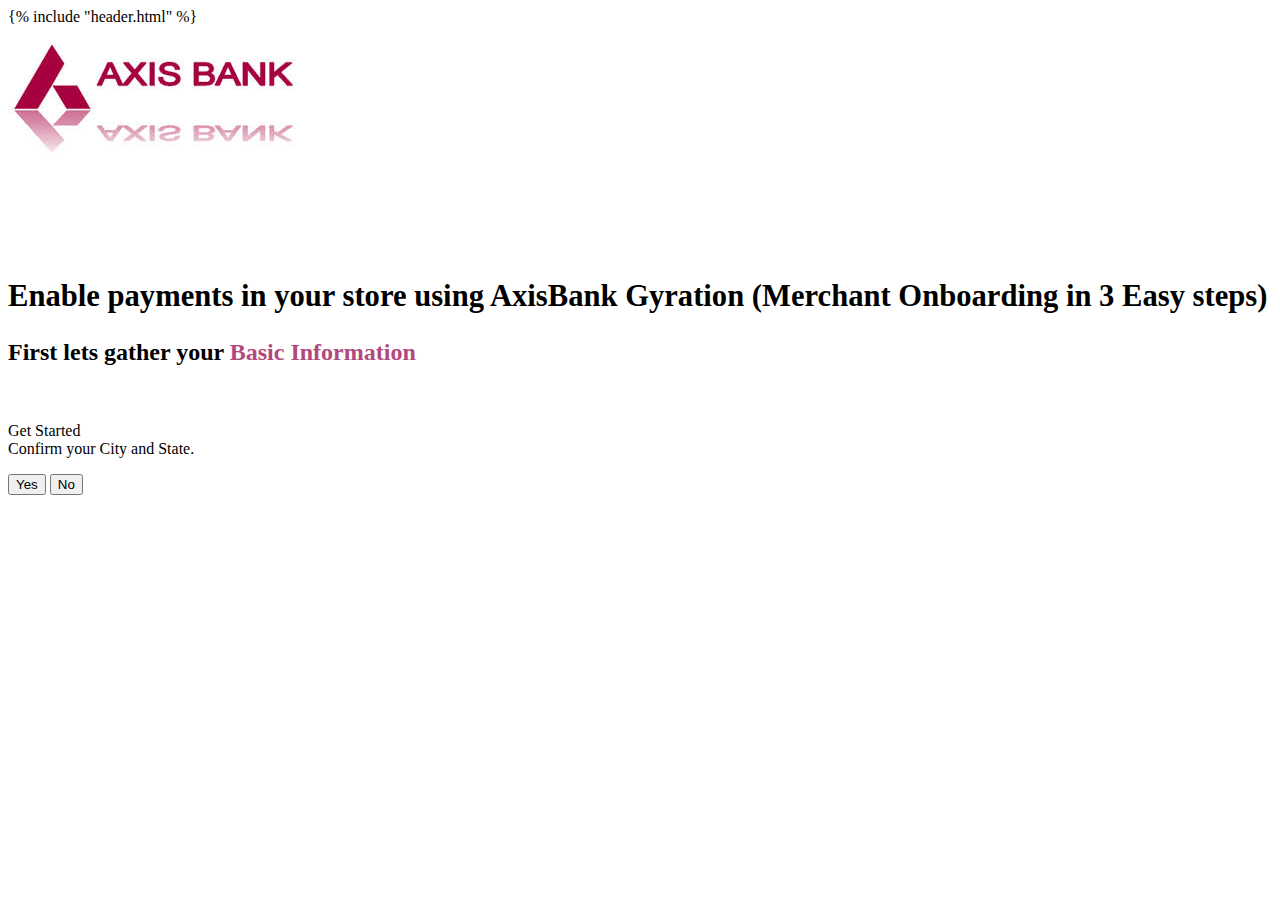
<file: templates/index.html>
{% include "header.html" %}
<body>
  <script>
    function validateWeb(){
      name = $('#website').val()
      $.ajax({
      url:'/validations/website?q='+name,
      method:'GET',
      statusCode: {
          404: function() {
            alert( "page not found" );
          },
          200: function(){
            alert("Website reached. Domain registration check successful");
            window.location.href = "/details";
          }
        }    });
  }

  function validatePincode(){
    name = $('#pincode').val()
    $.ajax({
    url:'/validations/pincode?q='+name,
    method:'GET',
    statusCode:{
      200: function(data){
          $('#pincode_data').html("City: Mumbai, State: Maharashtra");
          showModal();
      }
    }
  });
}
  </script>
<!-- Page Contents -->
<div class="pusher">
  <div class="ui vertical masthead center aligned segment" style="overflow:auto;">
    <div class="ui image">
    <img src="/static/axis.jpg">
    </div>
    <div class="ui text container" id="quest1" style="margin-top: 80px;">
      <h2 class="ui header" style="font-size:1.914rem">
         Enable payments in your store using AxisBank Gyration (Merchant Onboarding in 3 Easy steps)
      </h2>
      <h2>First lets gather your <span style="color: #B2497D">Basic Information</span></h2>
      <br/><br/><div class="ui medium primary button" onclick="slideDownfunction(1,2)">Get Started <i class="right arrow icon"></i></div>
    </div>

<div class="ui text container" id="quest2" style="margin-top: 80px; display:none; font-weight:normal;">
      <h2 class="ui header">
      Look up your Axis bank <b><span style="color: #B2497D">Account number</span></b>
      </h2>
      <div class="ui small input">
  <input type="text" placeholder="Eg 54321XXXXXXX">
</div>
<h2 class="ui header">
      And your <b><span style="color: #B2497D">Customer Id</span></b>
      </h2>
      <div class="ui small input">
  <input type="text" placeholder="Eg 54321XXXXXXX">
</div>
      <br/><br/><div class="ui medium primary button" onclick="slideUpfunction(1,2)"><i class="left arrow icon"></i>PREV</div>
      <div class="ui medium primary button" onclick="slideDownfunction(2,3)">NEXT<i class="right arrow icon"></i></div>
    </div>

     <div class="ui text container" id="quest3" style="margin-top: 80px; display:none;font-weight:normal;">
      <h2 class="ui header">
        Is this your <b><span style="color: #B2497D">personal</span></b> account ?
      </h2>
      <h2><button class="ui labeled icon button " onclick="slideDownfunction(3,4)">
  <i class="check circle icon"></i>
  yes
</button>
<button class="ui right labeled icon button" onclick="slideDownfunction(3,4)">
  <i class="remove circle icon"></i>
  no
</button></h2>
    </div>


 <div class="ui text container" id="quest4" style="margin-top: 80px; display:none;font-weight:normal;">
      <h2 class="ui header">
      Lets quickly fill the <b><span style="color: #B2497D">account holder name</span></b> below
      </h2>
      <div class="ui small input">
  <input type="text" placeholder="Ex: Kapoor and Sons">
</div>
 <h2 class="ui header">
      On what name do you want to charge your customers ?
      </h2>
      <div class="ui small input">
  <input type="text" placeholder="Ex: Kapoor Pvt. Ltd.">
</div>
      <br/><br/>
<div class="ui medium primary button" onclick="slideUpfunction(3,4)"><i class="left arrow icon"></i>PREV</div>
      <div class="ui medium primary button" onclick="slideDownfunction(4,5)">NEXT <i class="right arrow icon"></i></div>
    </div>

 <div class="ui text container" id="quest5" style="margin-top: 80px; display:none;font-weight:normal;">
      <h2 class="ui header">
      What <b><span style="color: #B2497D">type of a business</span></b> are you ?
      </h2>
      <h2><button class="ui right labeled icon button" onclick="slideDownfunction(5,6)">
  <i class="right arrow icon"></i>
  Public Company
</button>
<button class="ui right labeled icon button" onclick="slideDownfunction(5,6)">
  <i class="right arrow icon"></i>
  Private Company
</button>
<button class="ui right labeled icon button" onclick="slideDownfunction(5,6)">
  <i class="right arrow icon"></i>
  Government/Govt subsidised
</button>
<button class="ui right labeled icon button" onclick="slideDownfunction(5,6)">
  <i class="right arrow icon"></i>
  Individual Merchant
</button>
<button class="ui right labeled icon button" onclick="slideDownfunction(5,6)">
  <i class="right arrow icon"></i>
  Business Partners
</button></h2>
    </div>


    <div class="ui text container" id="quest6" style="margin-top: 80px; display:none; font-weight:normal;">
      <h2 class="ui header">
      We now need to fill some address fields now</h2>
     <h2 class="ui header">
      First we need a <b><span style="color: #B2497D">pincode</span></b>
      </h2>
      <div class="ui small input">
  <input type="text" id='pincode' placeholder="Ex: 100001">
</div>
<br/>
      <h2 class="ui header">
      Also your <b><span style="color: #B2497D">address</span></b>
      </h2>
      <div class="ui small input">
  <input type="text" placeholder="Ex: 1 Duffer Street">
</div>

      <br/><br/>
<div class="ui medium primary button" onclick="slideUpfunction(5,6)"><i class="left arrow icon"></i>PREV</div>
      <div class="ui medium primary button" onclick="validatePincode();">NEXT <i class="right arrow icon"></i></div>
    </div>

    <div class="ui text container" id="quest7" style="margin-top: 80px; display:none;font-weight:normal;">
      <h2 class="ui header">
      We need your <b><span style="color: #B2497D"> mobile number</span></b>
      </h2>

      <div class="ui left icon small input">
  <input type="text" placeholder="Ex: 98XXXXXXXXX">
   <i class="phone square icon"></i>
</div>

 <h2 class="ui header">
      And your <b><span style="color: #B2497D">email address</span></b>
      </h2>
      <div class="ui small input">
  <input type="text" id="email" placeholder="Ex: test@gmail.com">
</div>
      <br/><br/>
<div class="ui medium primary button" onclick="slideUpfunction(6,7)"><i class="left arrow icon"></i>PREV</div>
      <div class="ui medium primary button" onclick="slideDownfunction(7,8);isEmail(document.getElementById('email').value)">NEXT <i class="right arrow icon"></i></div>
    </div>

    <div class="ui text container" id="quest8" style="margin-top: 80px; display:none;font-weight:normal;">
      <h2 class="ui header">
    <b> Payment website address</b>
      </h2>
      <div class="ui small input">
  <input type="text" id='website' placeholder="Your domain name goes here">
</div>
 <h2 class="ui header">
      <b> Return url</b>
      </h2>
      <div class="ui small input">
  <input type="text" placeholder="The url we should redirect when payment is complete">
</div>
      <br/><br/>
<div class="ui medium primary button" onclick="slideUpfunction(7,8)"><i class="left arrow icon"></i>PREV</div>
      <div class="ui medium primary button" onclick="validateWeb()">NEXT <i class="right arrow icon"></i></div>
    </div>

</div>
<div class="ui basic small modal" >
  <i class="close icon"></i>
  <div class="header">
    Confirm your City and State.
  </div>
  <div class="image content">
    <div class="description">
      <p id = 'pincode_data'></p>
    </div>
  </div>
  <div class="actions">
    <button class="ui labeled icon button " onclick="hideModal();slideDownfunction(6,7)">
  <i class="check circle icon"></i>
  Yes
</button>
<button class="ui right labeled icon button" onclick="hideModal();">
  <i class="remove circle icon"></i>
  No
</button>
  </div>
</div>

<script>
function slideDownfunction(i,j){
      $('#quest'+i).transition({
          animation:'fade down',
          duration:'0.5s',
          onComplete: function(){
        $       ('#quest'+j).transition({animation:'fade up',duration:'0.5s'});}
      });
    }
function slideUpfunction(i,j){
      $('#quest'+j).transition({
          animation:'fade down',
          duration:'0.5s',
          onComplete: function(){
        $       ('#quest'+i).transition({animation:'fade up',duration:'0.5s'});}
      });
    }

function isEmail(email) {
  var regex = /^([a-zA-Z0-9_.+-])+\@(([a-zA-Z0-9-])+\.)+([a-zA-Z0-9]{2,4})+$/;
  return regex.test(email);
}

function showModal(){
  $('.ui.basic.small.modal').modal('show');
}
function hideModal(){
  $('.ui.basic.small.modal').modal('hide');
}
</script>
</body>
</html>
</file>
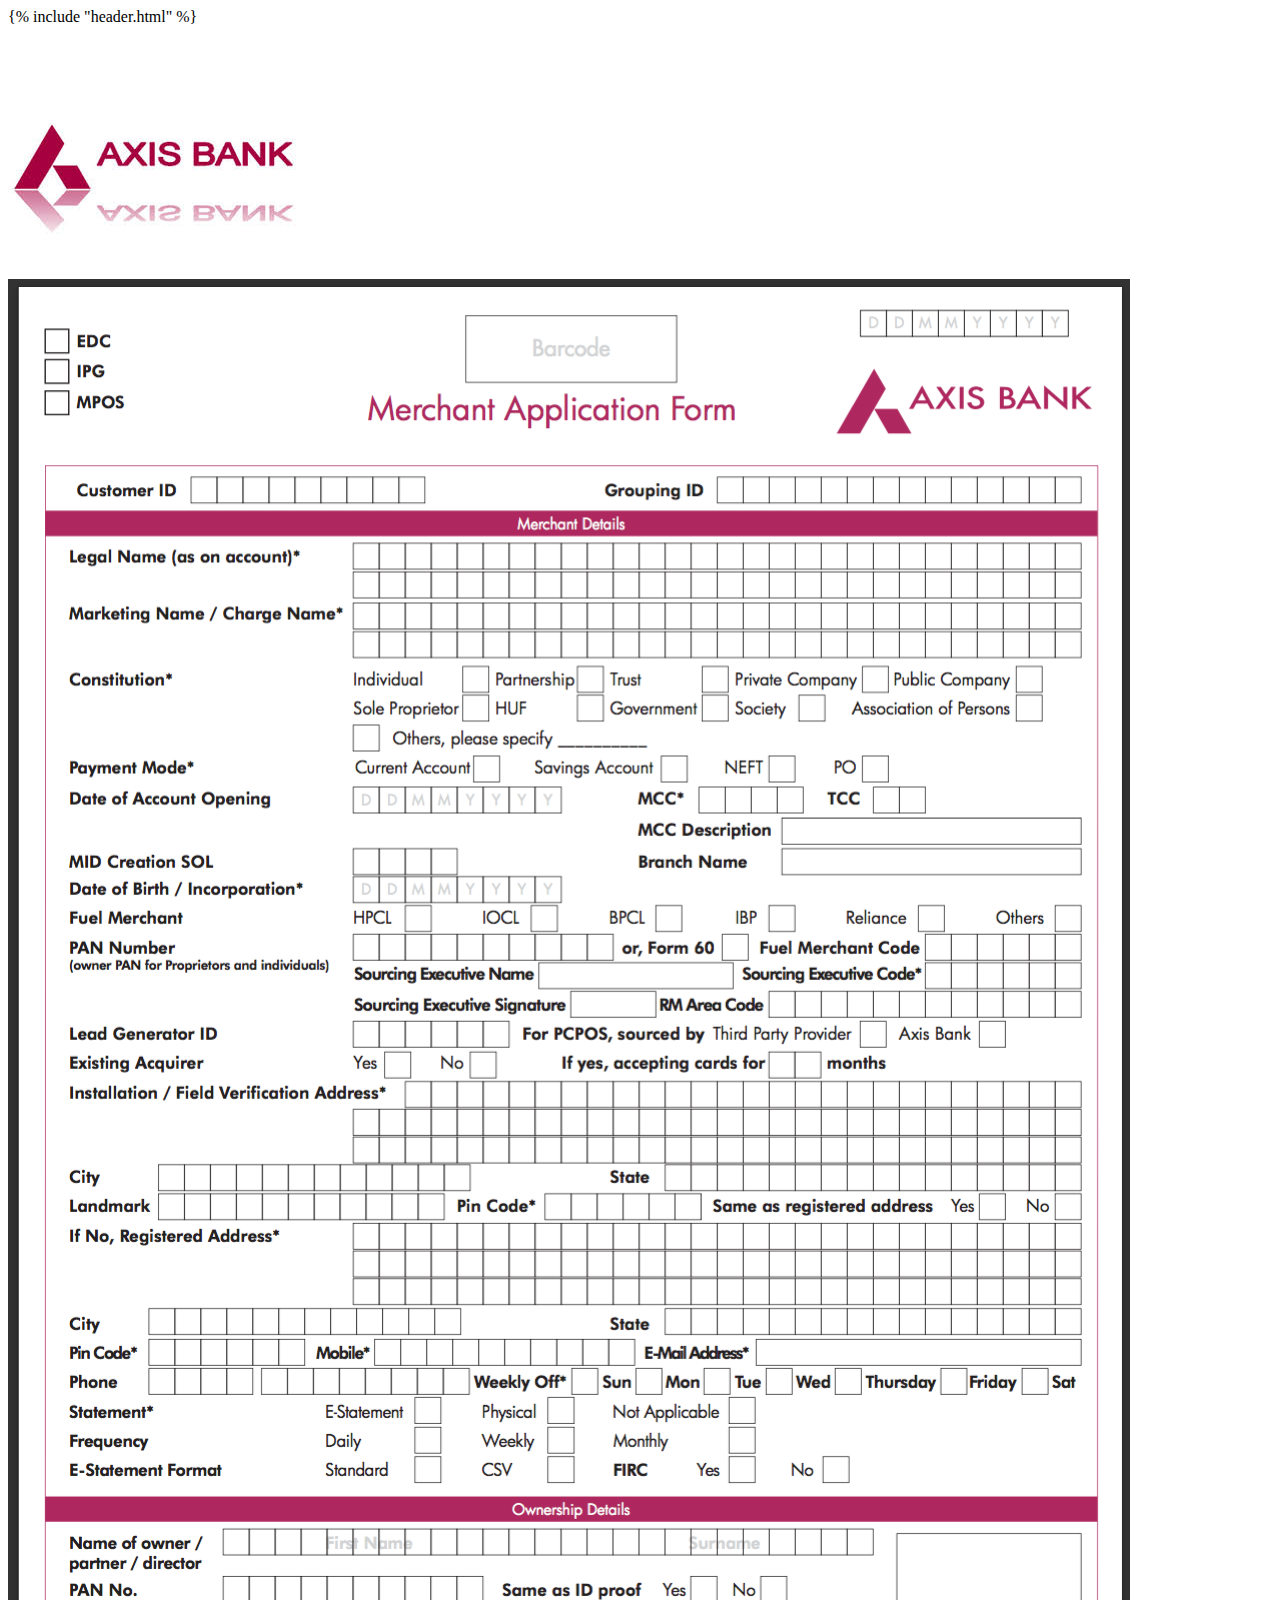
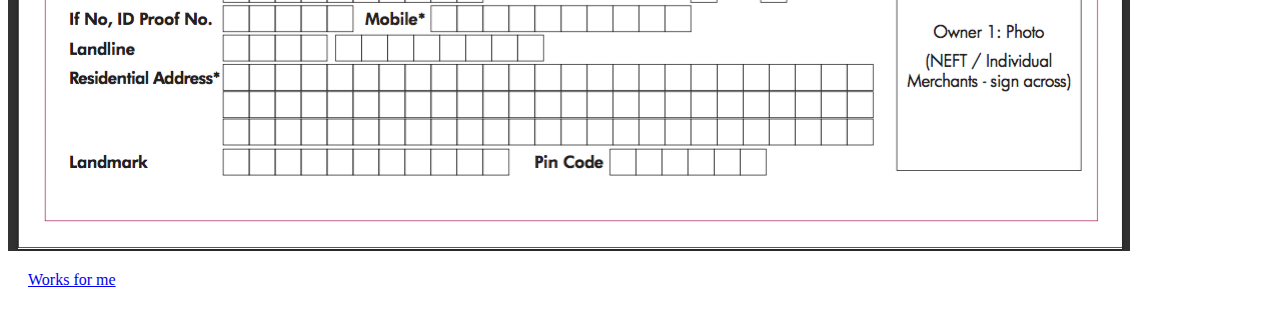
<file: templates/confirmation.html>
{% include "header.html" %}
<body>

      <!-- Page Contents -->
      <div class="pusher">
        <div class="ui vertical masthead center aligned segment" style="overflow:auto;">
          <div class="ui horizontal center image" style="margin-top: 80px;">
          <img src="/static/axis.jpg"><a href="/getkit">
          </div>
          <img class="ui fluid image" src="/static/merchant.png">

          <div class="ui small primary button" style="margin:20px">Works for me<i class="right arrow icon"></i></div></a>

      </div>

    </body>

    </html>
</file>
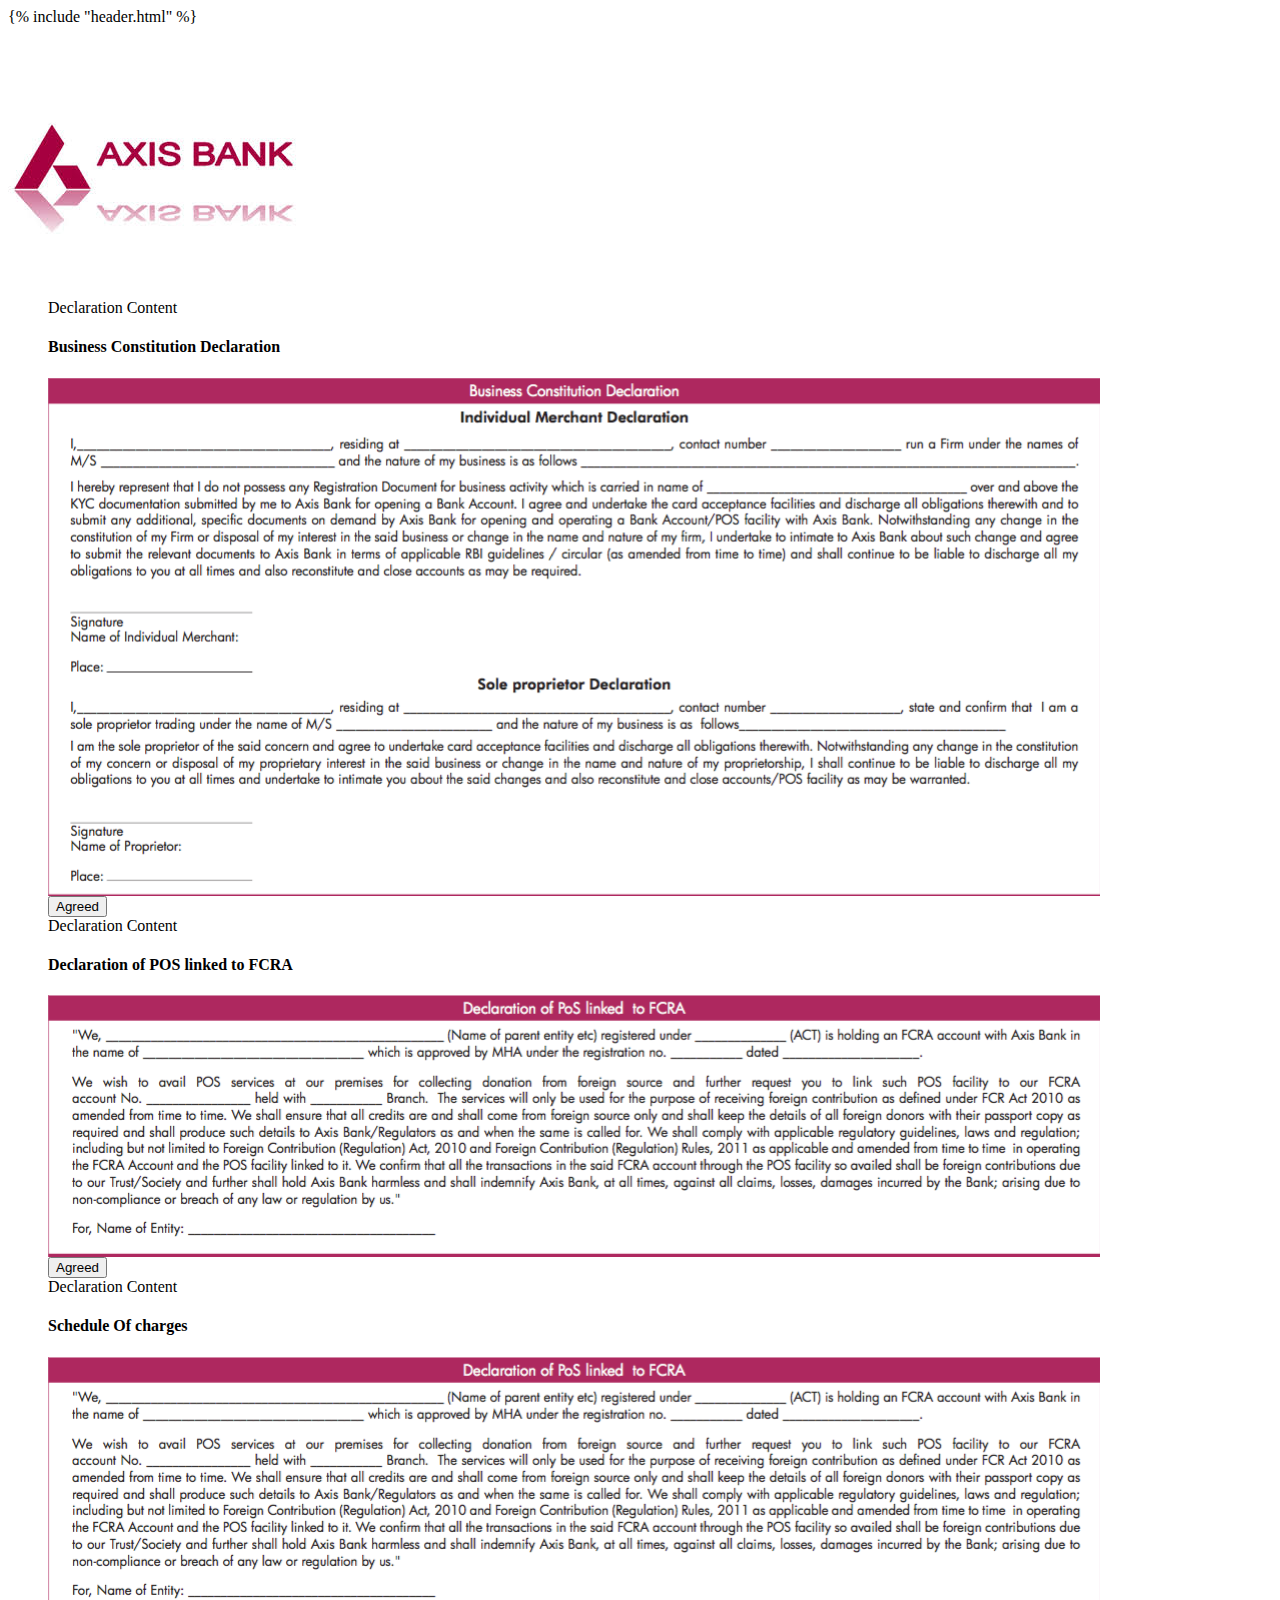
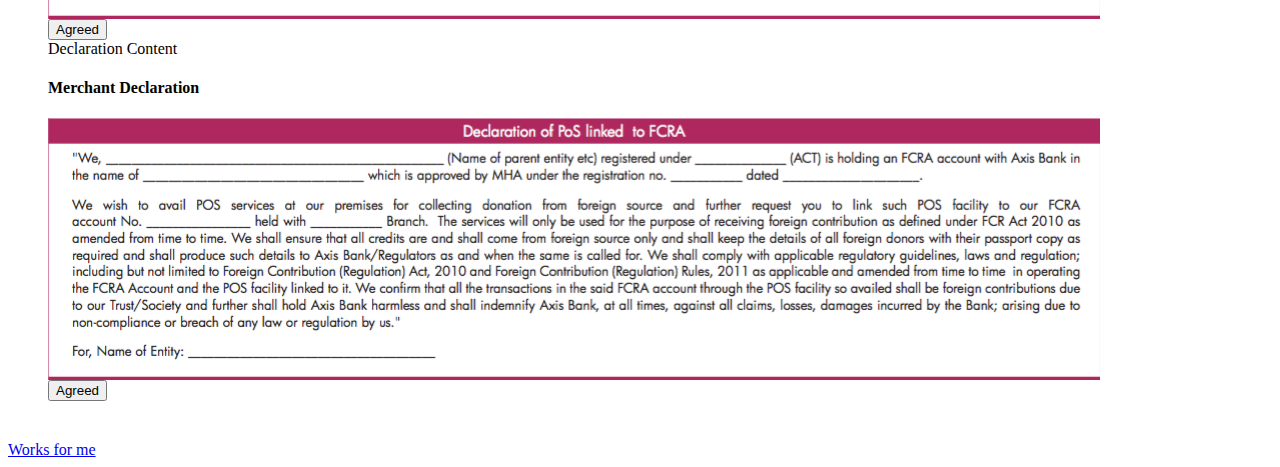
<file: templates/declarations.html>
{% include "header.html" %}
<body>

      <!-- Page Contents -->
      <div class="pusher">
        <div class="ui vertical masthead center aligned segment" style="overflow:auto;">
          <div class="ui horizontal center image" style="margin-top: 80px;">
          <img src="/static/axis.jpg">
          </div>
          <div class="ui special cards" style="margin-left:40px; margin-top:20px">
            <div class="ui card">
    <div class="content">
      <div class="header">Declaration Content</div>
    </div>
    <div class="content">
      <h4 class="ui sub header">Business Constitution Declaration</h4>
      <div class="ui small feed">
        <img class="ui fluid image" src="/static/d1.png">
      </div>
    </div>
    <div class="extra content">
      <button class="ui button">Agreed</button>
    </div>
  </div>
  <div class="ui card">
  <div class="content">
  <div class="header">Declaration Content</div>
  </div>
  <div class="content">
  <h4 class="ui sub header">Declaration of POS linked to FCRA</h4>
  <div class="ui small feed">
  <img class="ui fluid image" src="/static/d2.png">
  </div>
  </div>
  <div class="extra content">
  <button class="ui button">Agreed</button>
  </div>
  </div>
  <div class="ui card">
  <div class="content">
  <div class="header">Declaration Content</div>
  </div>
  <div class="content">
  <h4 class="ui sub header">Schedule Of charges</h4>
  <div class="ui small feed">
  <img class="ui fluid image" src="/static/d2.png">
  </div>
  </div>
  <div class="extra content">
  <button class="ui button">Agreed</button>
  </div>
  </div>
  <div class="ui card">
  <div class="content">
  <div class="header">Declaration Content</div>
  </div>
  <div class="content">
  <h4 class="ui sub header">Merchant Declaration</h4>
  <div class="ui small feed">
  <img class="ui fluid image" src="/static/d2.png">
  </div>
  </div>
  <div class="extra content">
  <button class="ui button">Agreed</button>
  </div>
  </div>
          </div>
          <a href="/confirmation">
          <div class="ui small primary button" style="margin-top:40px">Works for me<i class="right arrow icon"></i></div></a>

      </div>

    </body>

    </html>
</file>
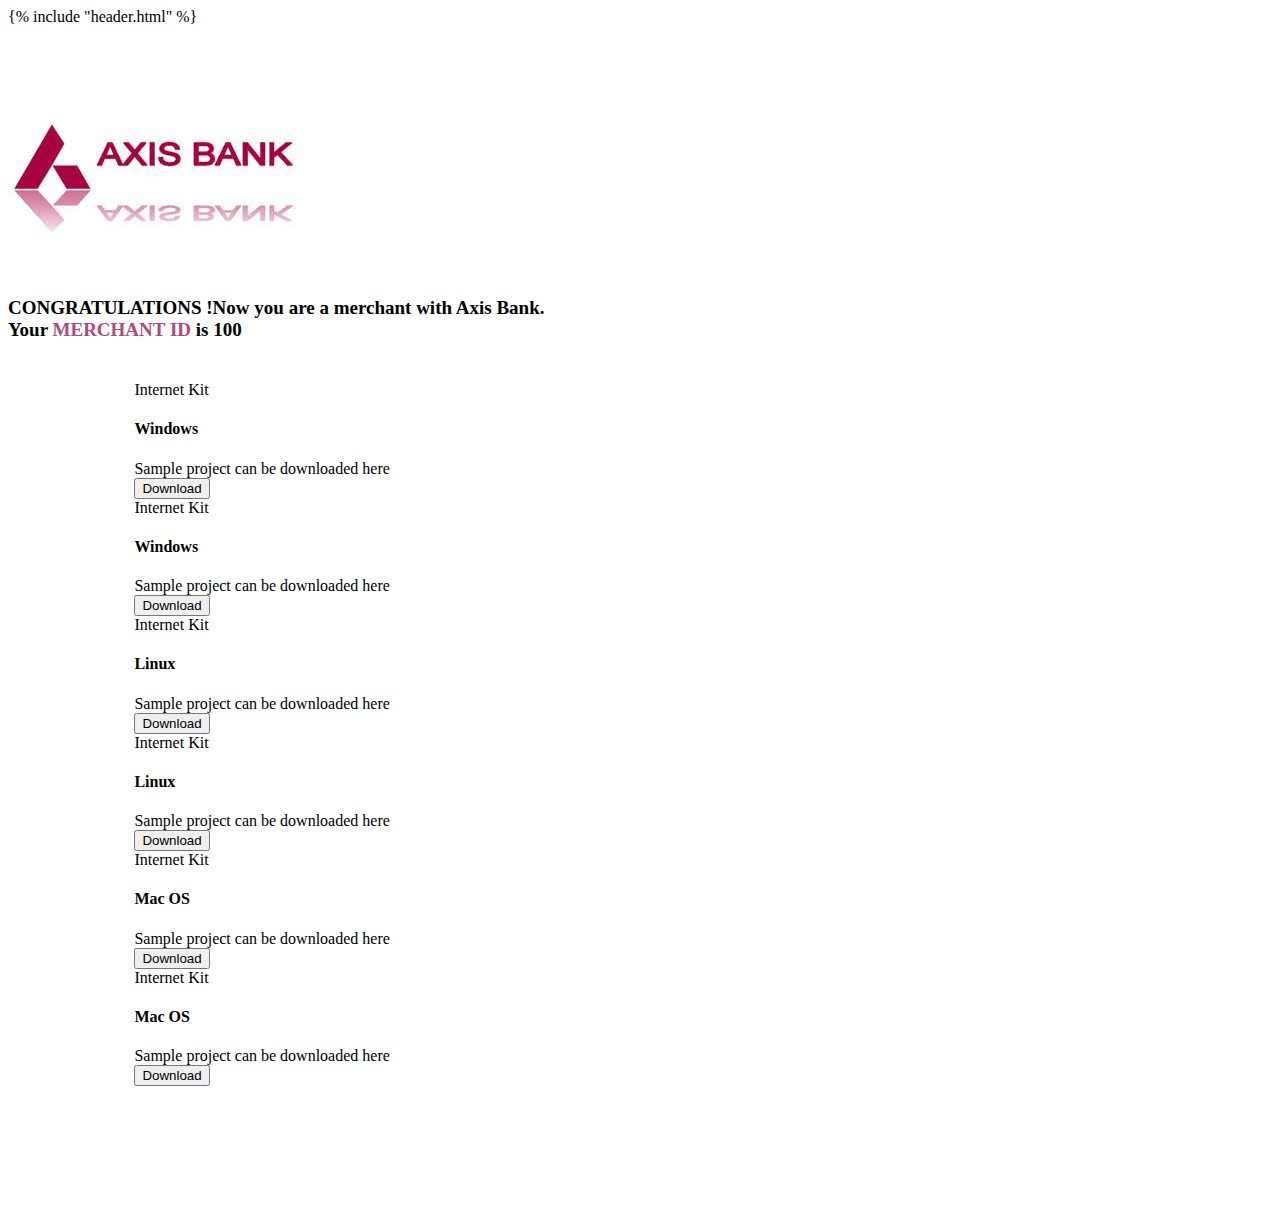
<file: templates/download.html>
{% include "header.html" %}
<body>

      <!-- Page Contents -->
      <div class="pusher">
        <div class="ui vertical masthead center aligned segment" style="overflow:auto;">
          <div class="ui image" style="margin-top: 80px;">
          <img src="/static/axis.jpg">
          </div>
          <br/>
          <h><b style="font-size:19px;">CONGRATULATIONS !Now you are a merchant with Axis Bank.</b></h><br/>
          <h><b style="font-size:19px;">Your <span style="color: #B2497D">MERCHANT ID</span> is 100</b></h>
  <div class="ui special cards" style="margin: 10%; margin-top:40px">
          <div class="ui card">
  <div class="content">
    <div class="header">Internet Kit</div>
  </div>
  <div class="content">
    <h4 class="ui sub header">Windows</h4>
    <div class="ui small feed">
      <div class="event">
        <div class="content">
          <div class="summary">
             Sample project can be downloaded here
          </div>
        </div>
      </div>
    </div>
  </div>
  <div class="extra content">
    <button class="ui button">Download</button>
  </div>
</div>
    <div class="ui card">
  <div class="content">
    <div class="header">Internet Kit</div>
  </div>
  <div class="content">
    <h4 class="ui sub header">Windows</h4>
    <div class="ui small feed">
      <div class="event">
        <div class="content">
          <div class="summary">
             Sample project can be downloaded here
          </div>
        </div>
      </div>
    </div>
  </div>
  <div class="extra content">
    <button class="ui button">Download</button>
  </div>
</div>
    <div class="ui card">
  <div class="content">
    <div class="header">Internet Kit</div>
  </div>
  <div class="content">
    <h4 class="ui sub header">Linux</h4>
    <div class="ui small feed">
      <div class="event">
        <div class="content">
          <div class="summary">
             Sample project can be downloaded here
          </div>
        </div>
      </div>
    </div>
  </div>
  <div class="extra content">
    <button class="ui button">Download</button>
  </div>
</div>
    <div class="ui card">
  <div class="content">
    <div class="header">Internet Kit</div>
  </div>
  <div class="content">
    <h4 class="ui sub header">Linux</h4>
    <div class="ui small feed">
      <div class="event">
        <div class="content">
          <div class="summary">
             Sample project can be downloaded here
          </div>
        </div>
      </div>
    </div>
  </div>
  <div class="extra content">
    <button class="ui button">Download</button>
  </div>
</div>
<div class="ui card">
<div class="content">
<div class="header">Internet Kit</div>
</div>
<div class="content">
<h4 class="ui sub header">Mac OS</h4>
<div class="ui small feed">
  <div class="event">
    <div class="content">
      <div class="summary">
         Sample project can be downloaded here
      </div>
    </div>
  </div>
</div>
</div>
<div class="extra content">
<button class="ui button">Download</button>
</div>
</div>
<div class="ui card">
<div class="content">
<div class="header">Internet Kit</div>
</div>
<div class="content">
<h4 class="ui sub header">Mac OS</h4>
<div class="ui small feed">
  <div class="event">
    <div class="content">
      <div class="summary">
         Sample project can be downloaded here
      </div>
    </div>
  </div>
</div>
</div>
<div class="extra content">
<button class="ui button">Download</button>
</div>
</div>
</div>
      </div>

    </body>

    </html>
</file>
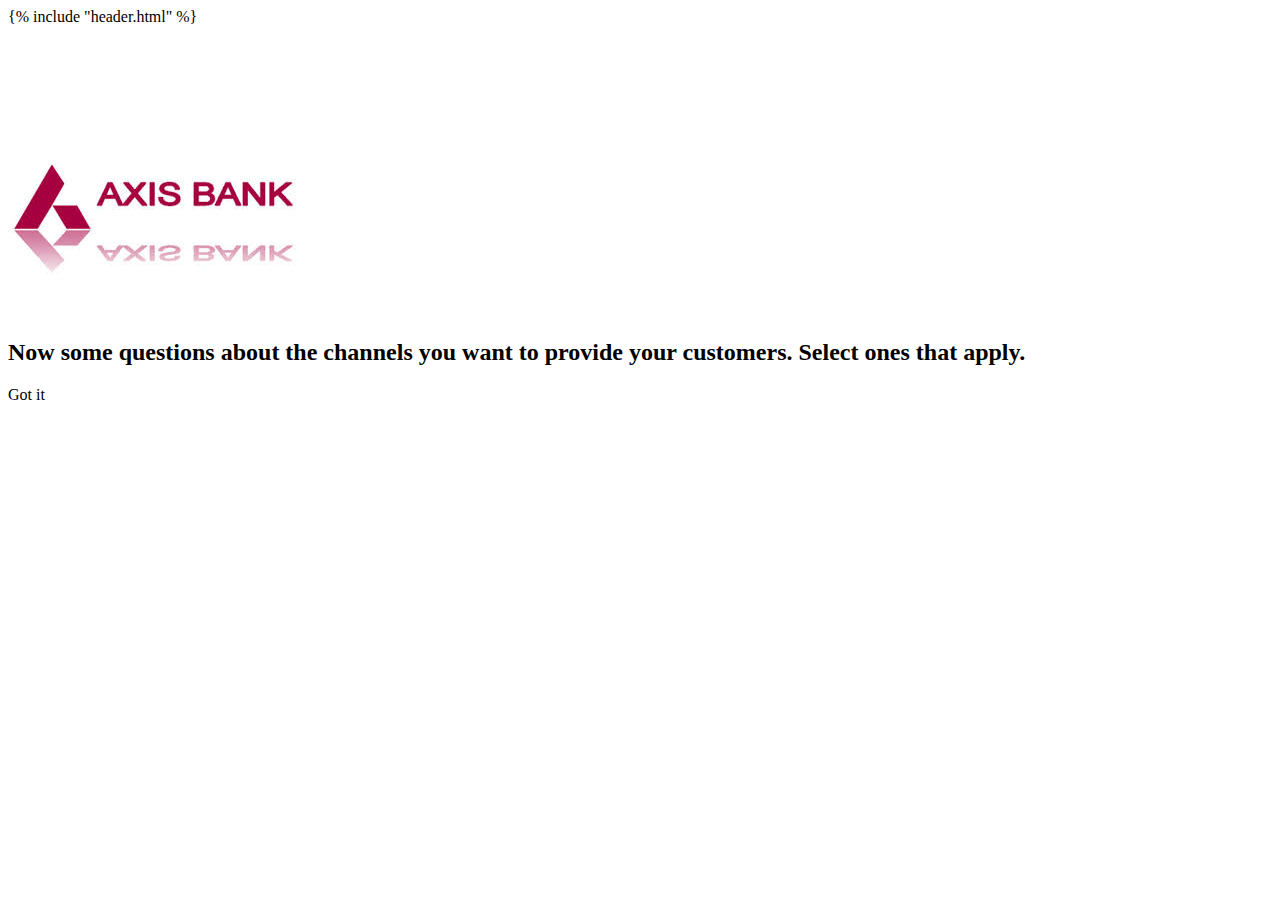
<file: templates/step2.html>
{% include "header.html" %}
<body>

<script>
  function slideDownfunction(i,j){
    $('#quest'+i).transition({
      animation:'fade down',
      duration:'0.5s',
      onComplete: function(){
        $       ('#quest'+j).transition({animation:'fade up',duration:'0.5s'});}
      });
    }
    function slideUpfunction(i,j){
      $('#quest'+j).transition({
        animation:'fade down',
        duration:'0.5s',
        onComplete: function(){
          $       ('#quest'+i).transition({animation:'fade up',duration:'0.5s'});}
        });
      }
function adddetails(){
   var r= $('<div class="ui huge primary button" onclick="goder();">Declarations to be filled<i class="right arrow icon"></i></div>');
   $('#quest2').append(r);
}
function goder(){
  window.location = "declarations";
}
</script>

      <!-- Page Contents -->
      <div class="pusher">
        <div class="ui vertical masthead center aligned segment" style="overflow:auto;">

          <div class="ui text container" id="quest1" style="margin-top: 120px;">
            <div class="ui image">
              <img src="/static/axis.jpg">
            </div>
            <h2 class="ui header">
              Now some questions about the channels you want to provide your customers. Select ones that apply.
            </h2>
            <div class="ui huge primary button" onclick="slideDownfunction(1,2)">Got it<i class="right arrow icon"></i></div>
          </div>
          <div class="ui text container" id="quest2" style="margin-top: 120px; display:none;">
            <div class="ui small image">
              <img src="/static/axis.jpg">
            </div>
            <h2 class="ui header">
              My customers will pay using below payment options
            </h2>
            <h2>
<button class="ui right labeled icon button" onclick="slideDownfunction(2,3)">
  <i class="wifi icon"></i>
  E-payment
</button>
<button class="ui right labeled icon button" onclick="slideDownfunction(2,3)">
  <i class="visa icon"></i>
  Internet Banking
</button>
            </h2>
          </div>

          <div class="ui text container" id="quest3" style="margin-top: 120px; display:none;">
            <div class="ui image">
              <img src="/static/axis.jpg">
            </div>
             <h2 class="ui header">
      When do u want to <b><span style="color: #B2497D">Start Testing </span></b>?
      </h2>
      
 <div class="ui left icon small input">
  <input type="text" placeholder="Choose a start date">
   <i class="calendar icon"></i>
</div>
             <h2 class="ui header">
      When do u want to <b><span style="color: #B2497D">Go Live </span></b>?
      </h2>
      
 <div class="ui left icon small input">
  <input type="text" placeholder="Choose a start date">
   <i class="calendar icon"></i>
</div>

 <h2 class="ui header">
      How many <b><span style="color: #B2497D">transactions</span></b> are you expecting per month ?
      </h2>
      <div class="ui small input">
  <input type="text" placeholder="Eg 100 ">
</div>
<br/>
<br/>
            <div class="ui huge primary button" onclick="slideDownfunction(3,2);adddetails();">We Are Done Here<i class="right arrow icon"></i></div>
          </div>

        </div>
      </div>

    </body>

    </html>
</file>
